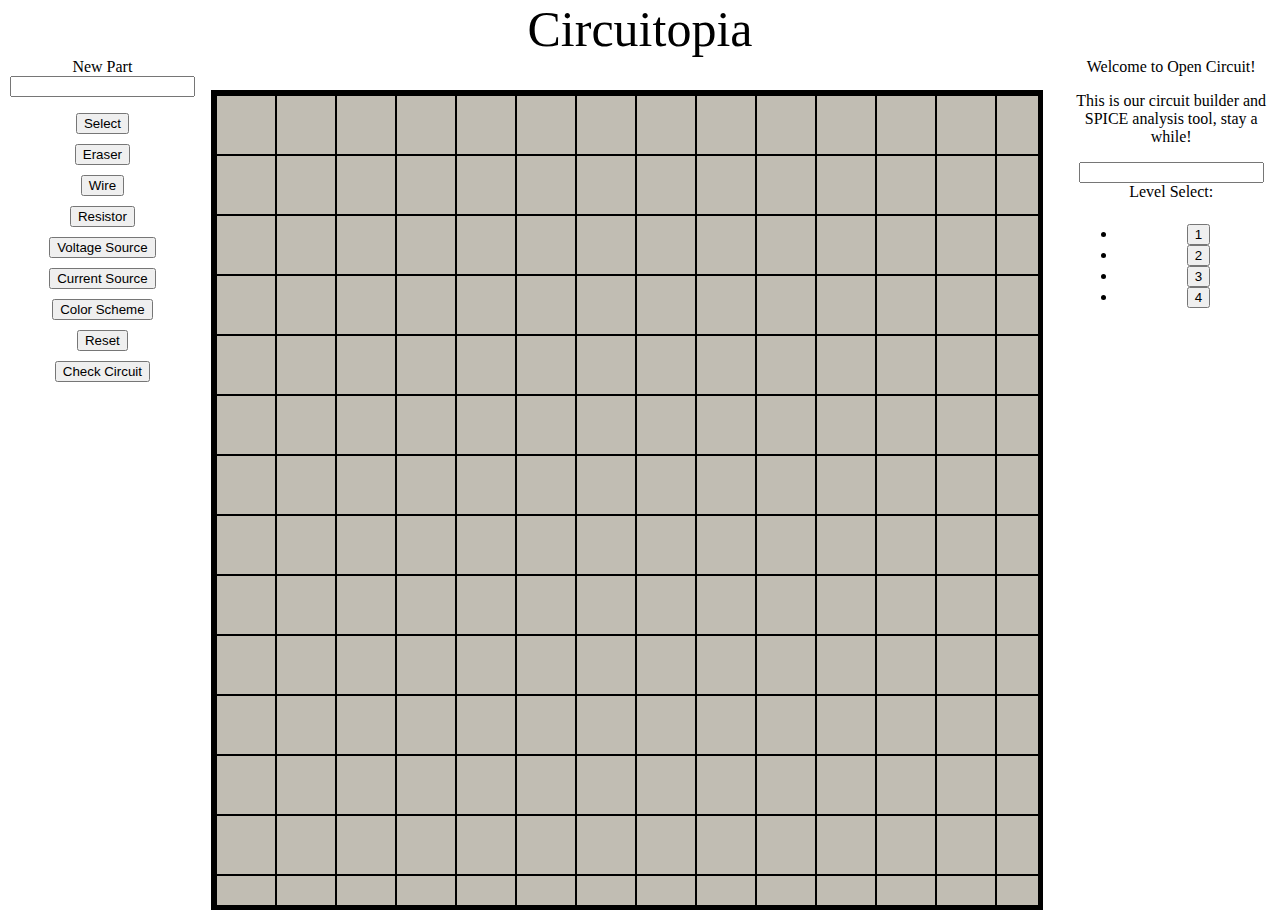
<file: index.html>
<!DOCTYPE html>
<html lang="en">
<head>
    <meta charset="UTF-8">
    <meta name="viewport" content="width=device-width, initial-scale = 1">
    <title>Circuitopia</title>
<!--    <link rel="shortcut icon" type="image/jpg" href="../static/images/favicon.jpg"/>-->
    <script src="https://cdn.jsdelivr.net/npm/bootstrap@5.3.0/dist/js/bootstrap.bundle.min.js" integrity="sha384-geWF76RCwLtnZ8qwWowPQNguL3RmwHVBC9FhGdlKrxdiJJigb/j/68SIy3Te4Bkz" crossorigin="anonymous"></script>
    <script src="https://cdn.jsdelivr.net/npm/@popperjs/core@2.11.8/dist/umd/popper.min.js" integrity="sha384-I7E8VVD/ismYTF4hNIPjVp/Zjvgyol6VFvRkX/vR+Vc4jQkC+hVqc2pM8ODewa9r" crossorigin="anonymous"></script>
    <script src="https://cdn.jsdelivr.net/npm/bootstrap@5.3.0/dist/js/bootstrap.min.js" integrity="sha384-fbbOQedDUMZZ5KreZpsbe1LCZPVmfTnH7ois6mU1QK+m14rQ1l2bGBq41eYeM/fS" crossorigin="anonymous"></script>
    <script src="./js/pixi.min.js"></script>
    <script src="./js/jquery-3.6.0.min.js"> </script>
    <link href="https://cdn.jsdelivr.net/npm/bootstrap@5.3.0/dist/css/bootstrap.min.css" rel="stylesheet" integrity="sha384-9ndCyUaIbzAi2FUVXJi0CjmCapSmO7SnpJef0486qhLnuZ2cdeRhO02iuK6FUUVM" crossorigin="anonymous">
    <link rel="stylesheet" href="./indexStyle.css">


</head>
<body>
    <div id="wrapper">

        <header id="headerbar">
            Circuitopia
        </header>
        <div id="menu">
            <div>
                <header>New Part</header>
                <input id="value">
            </div>
            <div id="toolbar">
                <ul>
                    <li><button class="btn btn-secondary"id="SelectButton">Select</button></li>
                    <li><button class="btn btn-secondary"id="EraserButton">Eraser</button></li>
                    <li><button class="btn btn-secondary"id="WireButton">Wire</button></li>
                    <li><button class="btn btn-secondary"id="ResistorButton">Resistor</button></li>
                    <li><button class="btn btn-secondary"id="VoltageSourceButton">Voltage Source</button></li>
                    <li><button class="btn btn-secondary"id="CurrentSourceButton">Current Source</button></li>
                    <li><button class="btn btn-secondary"id="ColorButton">Color Scheme</button></li>
                    <li><button class="btn btn-secondary"id="ResetButton">Reset</button></li>
                    <li><button class="btn btn-secondary"id="CheckButton">Check Circuit</button></li>
                </ul>
            </div>
        </div>
        <div id ="pixiapp">
            <script class="simulator" type="module" src="Flask/static/src/app.js"> </script>
        </div>
        <div id="levelinstructions">
            <h>Welcome to Open Circuit!</h>
            <p>This is our circuit builder and SPICE analysis tool, stay a while!</p>
            <input>

            <nav aria-label="Level Selection">
                <h>Level Select:</h>
                <ul class="pagination">

                    <li><button class="btn btn-secondary"id="level1Button">1</button></li>
                    <li><button class="btn btn-secondary"id="level2Button">2</button></li>
                    <li><button class="btn btn-secondary"id="level3Button">3</button></li>
                    <li><button class="btn btn-secondary"id="level4Button">4</button></li>
                </ul>
            </nav>
        </div>
    </div>
</body>
</html>
</file>
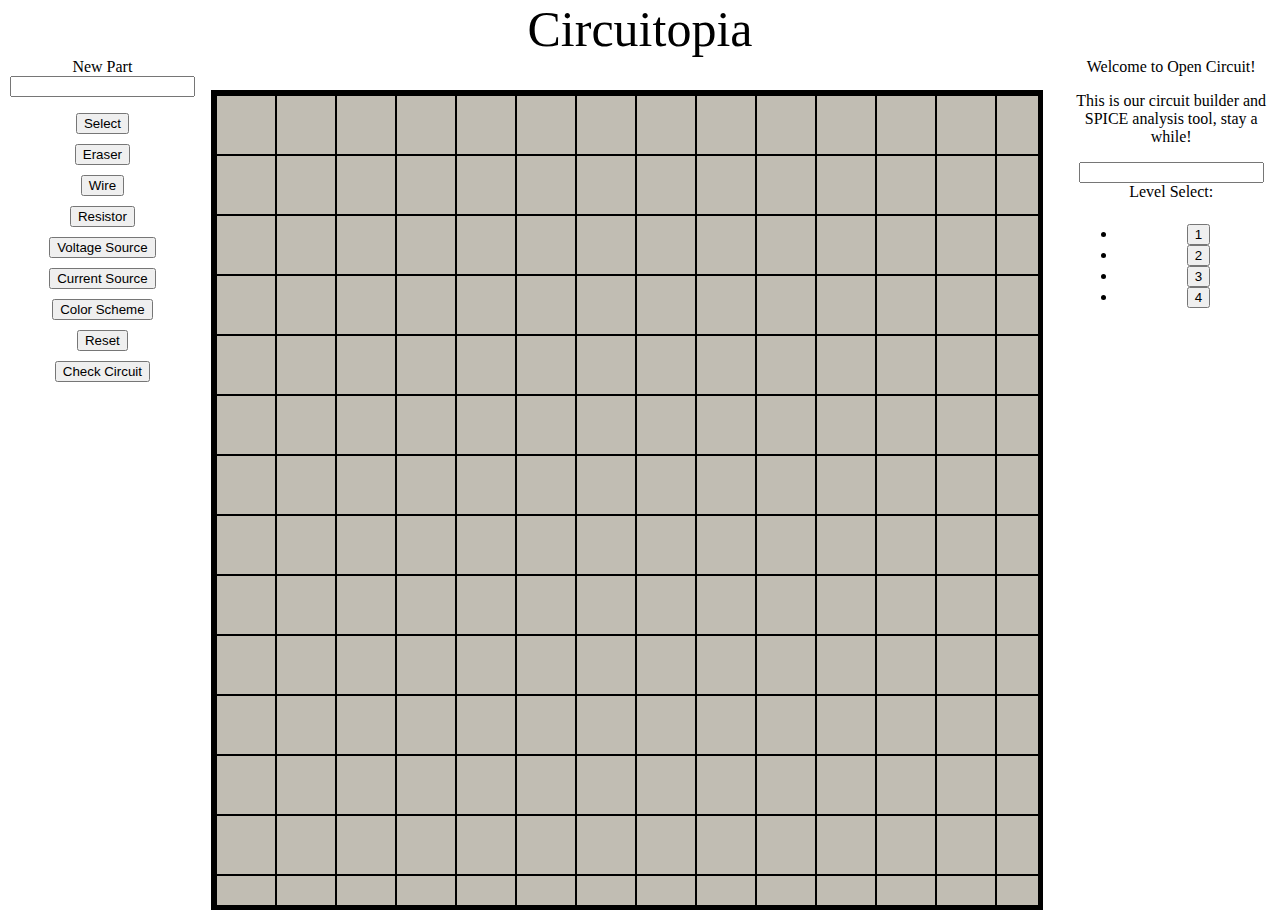
<file: Flask/templates/index.html>
<!DOCTYPE html>
<html lang="en">
<head>
    <meta charset="UTF-8">
    <meta name="viewport" content="width=device-width, initial-scale = 1">

    <title>Circuitopia</title>
<!--    <link rel="shortcut icon" type="image/jpg" href="../static/images/favicon.jpg"/>-->
    <script src="https://cdn.jsdelivr.net/npm/bootstrap@5.3.0/dist/js/bootstrap.bundle.min.js" integrity="sha384-geWF76RCwLtnZ8qwWowPQNguL3RmwHVBC9FhGdlKrxdiJJigb/j/68SIy3Te4Bkz" crossorigin="anonymous"></script>
    <script src="https://cdn.jsdelivr.net/npm/@popperjs/core@2.11.8/dist/umd/popper.min.js" integrity="sha384-I7E8VVD/ismYTF4hNIPjVp/Zjvgyol6VFvRkX/vR+Vc4jQkC+hVqc2pM8ODewa9r" crossorigin="anonymous"></script>
    <script src="https://cdn.jsdelivr.net/npm/bootstrap@5.3.0/dist/js/bootstrap.min.js" integrity="sha384-fbbOQedDUMZZ5KreZpsbe1LCZPVmfTnH7ois6mU1QK+m14rQ1l2bGBq41eYeM/fS" crossorigin="anonymous"></script>
    <script src="../static/js/pixi.min.js"></script>
    <script src="../static/js/jquery-3.6.0.min.js"> </script>
    <link href="https://cdn.jsdelivr.net/npm/bootstrap@5.3.0/dist/css/bootstrap.min.css" rel="stylesheet" integrity="sha384-9ndCyUaIbzAi2FUVXJi0CjmCapSmO7SnpJef0486qhLnuZ2cdeRhO02iuK6FUUVM" crossorigin="anonymous">
    <link rel="stylesheet" href="../../indexStyle.css">


</head>
<body>
    <div id="wrapper">

        <header id="headerbar">
            Circuitopia
        </header>
        <div id="menu">
            <div>
                <header>New Part</header>
                <input id="value">
            </div>
            <div id="toolbar">
                <ul>
                    <li><button class="btn btn-secondary"id="SelectButton">Select</button></li>
                    <li><button class="btn btn-secondary"id="EraserButton">Eraser</button></li>
                    <li><button class="btn btn-secondary"id="WireButton">Wire</button></li>
                    <li><button class="btn btn-secondary"id="ResistorButton">Resistor</button></li>
                    <li><button class="btn btn-secondary"id="VoltageSourceButton">Voltage Source</button></li>
                    <li><button class="btn btn-secondary"id="CurrentSourceButton">Current Source</button></li>
                    <li><button class="btn btn-secondary"id="ColorButton">Color Scheme</button></li>
                    <li><button class="btn btn-secondary"id="ResetButton">Reset</button></li>
                    <li><button class="btn btn-secondary"id="CheckButton">Check Circuit</button></li>
                </ul>
            </div>
        </div>
        <div id ="pixiapp">
            <script class="simulator" type="module" src="../static/src/app.js"> </script>
        </div>
        <div id="levelinstructions">
            <h>Welcome to Open Circuit!</h>
            <p>This is our circuit builder and SPICE analysis tool, stay a while!</p>
            <input>

            <nav aria-label="Level Selection">
                <h>Level Select:</h>
                <ul class="pagination">

                    <li><button class="btn btn-secondary"id="level1Button">1</button></li>
                    <li><button class="btn btn-secondary"id="level2Button">2</button></li>
                    <li><button class="btn btn-secondary"id="level3Button">3</button></li>
                    <li><button class="btn btn-secondary"id="level4Button">4</button></li>
                </ul>
            </nav>
        </div>
    </div>
</body>
</html>
</file>
<file: indexStyle.css>
body {
    margin: 0;
    padding: 0;
}


#wrapper {
    /* basically contains everything*/
    width: 100%;
    height: 100%;
    font-family: "Droid Serif";
    overflow: hidden;
    text-align: center;
}

#headerbar {
    height: 10%;
    text-align: center;
    font-size: 50px;
}

#menu {
    /* everything on the left of the screen*/
    width: 16%;
    float:left; /* add this */
    /*border: 1px solid red;*/
}

#toolbar {

}

.pagination{
    padding-top: 3%;
    padding-left: 25%;
}

#toolbar ul {
    list-style-type: none;
    /*list-style-position: inside;*/
    text-align: center;
    padding: 0 15%
}
#toolbar ul li {
    margin: 10px;
}

#pixiapp {
    /* nothing here does anything. DONT ADD*/
}

#levelinstructions {
    float: right;
    width: 17%;
    /*padding-left: 70px;*/
    /*border: 1px solid green;*/
}
</file>
